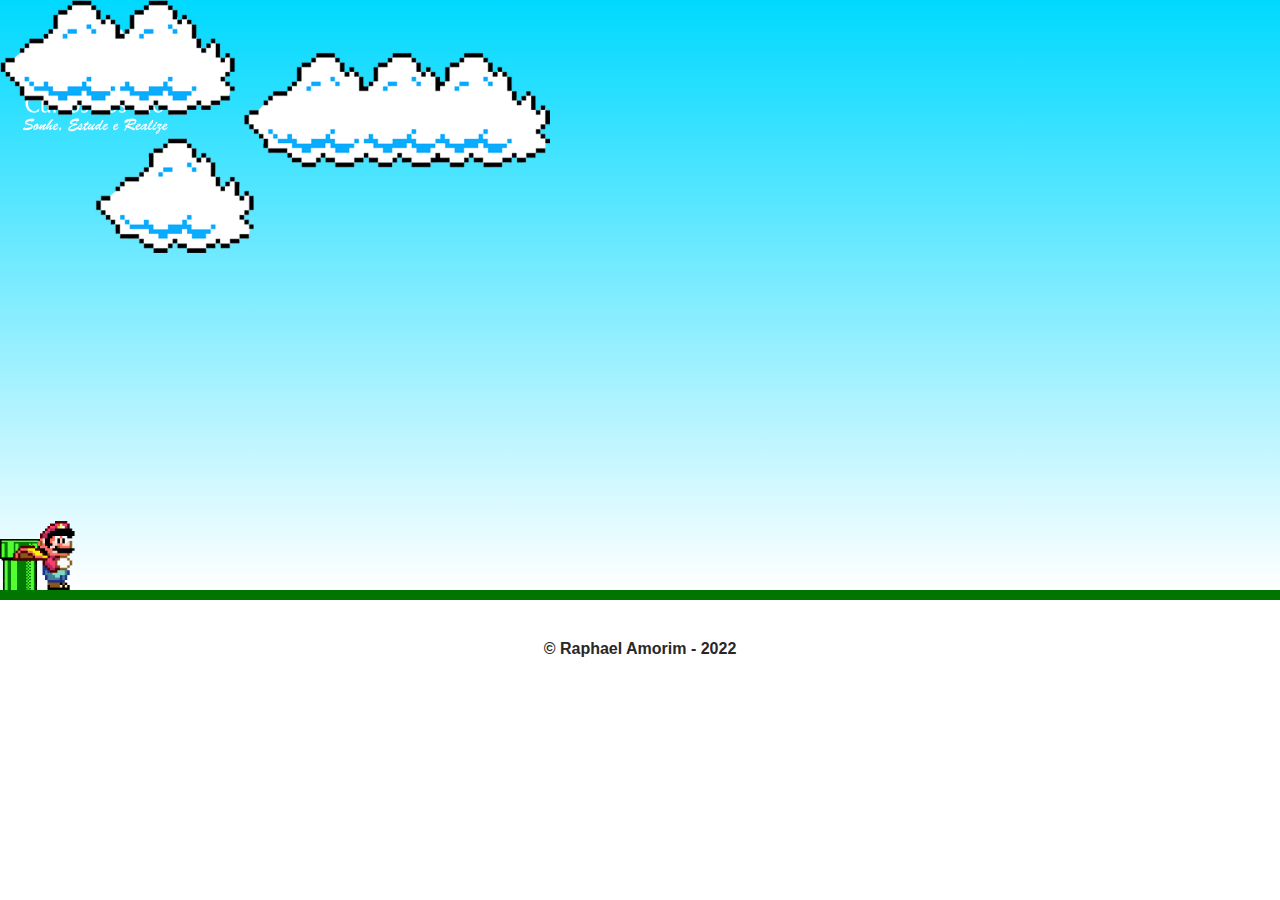
<file: public/mario/game.html>
<!DOCTYPE html>
<html lang="pt-br">
  <head>
    <meta charset="UTF-8" />
    <meta http-equiv="X-UA-Compatible" content="IE=edge" />
    <meta name="viewport" content="width=device-width, initial-scale=1.0" />
    <title>Game</title>

    <link rel="stylesheet" href="./css/style.css" />
  </head>
  <body>
    <header id="header">
      <h1>Game</h1>
    </header>

    <main id="main-box">
      <img src="./assets/logo-posrio.png" alt="posrio" class="posrio" />

      <img src="./assets/clouds.png" alt="Clouds" class="clouds" />

      <img src="./assets/pipe.png" alt="Pipe" class="pipe" />

      <img src="./assets/mario.gif" alt="Mario" class="mario" />
    </main>

    <footer id="footer">&copy Raphael Amorim - 2022</footer>

    <script src="./js/script.js"></script>
  </body>
</html>
</file>
<file: public/mario/css/style.css>
@charset "UTF-8";

* {
  padding: 0;
  margin: 0;
  box-sizing: border-box;
}

body {
  width: 100%;
  height: 100vh;
  display: flex;
  flex-direction: column;
  justify-content: start;
  align-items: center;
}

header#header h1 {
  display: none;
}

main#main-box {
  width: 100%;
  height: 600px;
  background: linear-gradient(#00d9ff, #fff);
  border-bottom: 10px solid rgb(0, 117, 0);
  position: relative;
  overflow: hidden;
}

main#main-box img.posrio {
  width: 150px;
  position: absolute;
  top: 0;
  left: 0;
  margin: 20px 0 0 20px;
}

main#main-box img.pipe {
  width: 40px;
  position: absolute;
  bottom: 0;
  animation: pipe-animation 2s infinite linear;
}

main#main-box img.mario {
  width: 90px;
  position: absolute;
  bottom: 0px;
}

.jump {
  animation: jump 500ms ease-out;
}

main#main-box img.clouds {
  position: absolute;
  width: 550px;
  animation: clouds-animation 20s infinite linear;
}

footer#footer {
  margin-top: 40px;
  font-family: Arial, Helvetica, sans-serif;
  font-weight: 700;
  color: #282828;
}

@keyframes pipe-animation {
  from {
    right: -50px;
  }

  to {
    right: 100%;
  }
}

@keyframes jump {
  0% {
    bottom: 0;
  }

  40% {
    bottom: 76px;
  }

  50% {
    bottom: 76px;
  }

  60% {
    bottom: 76px;
  }

  100% {
    bottom: 0;
  }
}

@keyframes clouds-animation {
  from {
    right: -550px;
  }

  to {
    right: 100%;
  }
}
</file>
